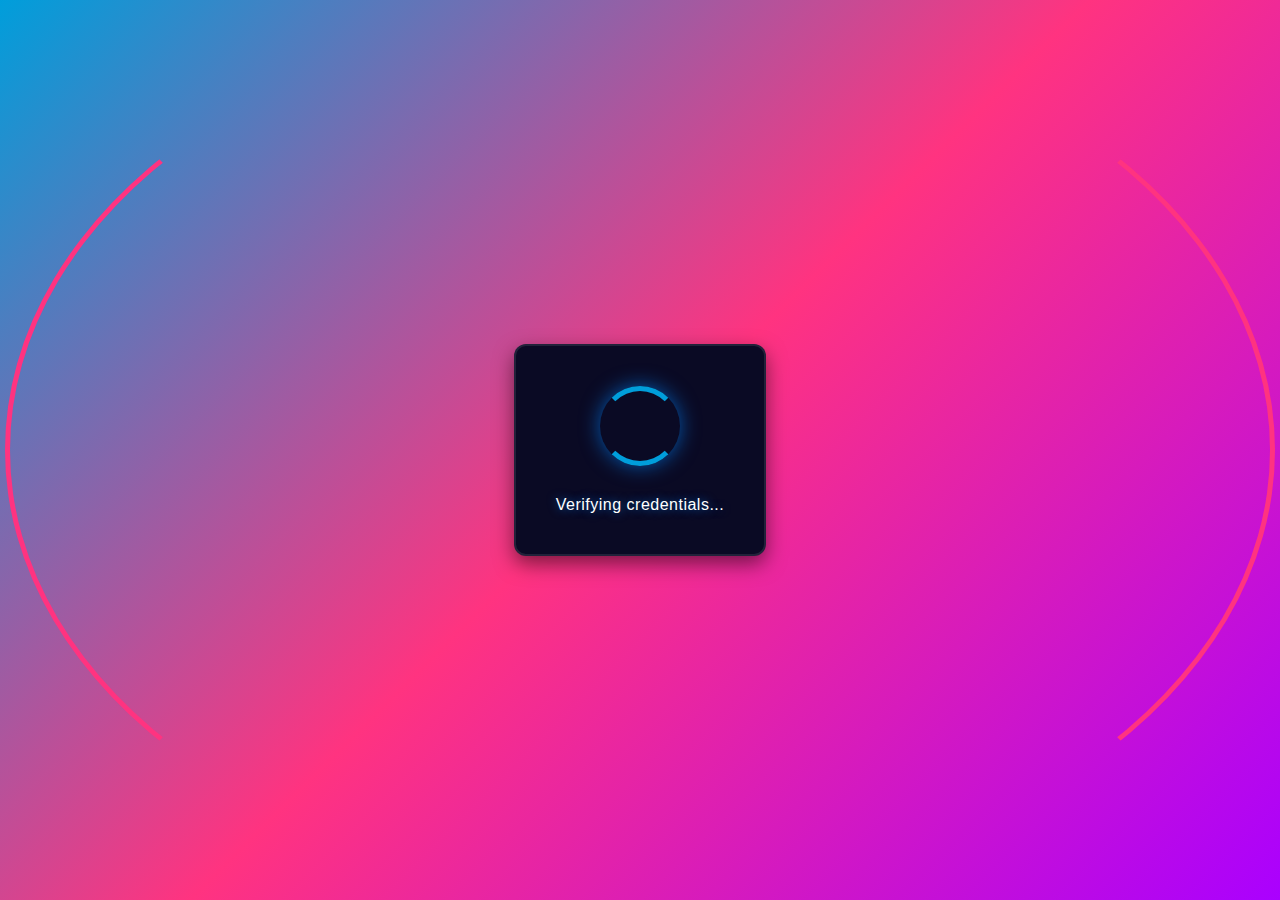
<file: index.html>
<!DOCTYPE html>
<html lang="en">

<head>
  <meta charset="UTF-8">
  <meta name="viewport" content="width=device-width, initial-scale=1.0">
  <meta name="description" content="Find opportunities across companies worldwide with GenZ Crowd AI Apps">
  <title>GenZ Crowd AI Apps</title>
  <link rel="stylesheet" href="./styles/shared-styles.css">
  <link rel="stylesheet" href="./styles/index.css">
  <script type="module" src="./src/cookie-utils.js"></script>
  <script type="module" src="./src/shared-scripts.js"></script>
  <script type="module" src="./src/index.js" defer></script>
  <link rel="icon" type="image/x-icon" href="./img/favicon.png">
</head>

<body>

  <noscript>
    <div class="noscript-message">
      <p><strong>JavaScript is required to use this application. Please enable JavaScript in your browser
          settings.</strong></p>
    </div>
  </noscript>

  <div id="authLoadingScreen">
    <div class="auth-spinner-container">
      <div class="auth-spinner"></div>
      <div class="auth-text">Verifying credentials...</div>
    </div>
  </div>

  <div id="navMenuAndHeaderElement"></div>

  <div id="appContainer">
    <main role="main" aria-label="Main Content">
      <div class="descriptionContainer">
        <div class="menu-title">
          <img src="./img/logo.png" alt="GenZ Crowd AI" class="logo">
          <h1>Our Amazing Apps</h1>
        </div>
      </div>

      <div class="menu-container" role="menu" aria-label="Menu">
        <a class="menuItem item1" href="./opportunity-hunter.html" role="menuitem" aria-label="Opportunity Hunter">
          <div class="icon-container">
            <span class="title-icon" aria-hidden="true">&#x1F48E;</span>
          </div>
          <h1>Opportunity Hunter</h1>
          <p>Our search tool identifies the best remote work opportunities</p>
          <span class="btn">Explore</span>
        </a>

        <a class="menuItem item2" href="./resume-maker-ai.html" role="menuitem" aria-label="Resume Maker AI">
          <div class="icon-container">
            <span class="title-icon" aria-hidden="true">&#x1F916;</span>
          </div>
          <h1>Resume Maker AI</h1>
          <p>Use this practical tool to develop an ATS-friendly resume</p>
          <span class="btn">Create</span>
        </a>

        <a class="menuItem item3" href="./academy.html" role="menuitem" aria-label="GenZ Crowd AI Academy">
          <div class="icon-container">
            <span class="title-icon" aria-hidden="true">&#x1F4A1;</span>
          </div>
          <h1>GenZ Academy</h1>
          <p>Knowledge for every step of your journey in the crowdsourcing market</p>
          <span class="btn">Learn</span>
        </a>
      </div>
    </main>

    <footer>
      <p>&copy; GenZ Crowd AI | All rights reserved.</p>
    </footer>
  </div>
</body>

</html>
</file>
<file: styles/shared-styles.css>
/* ==========================
Variables and base styles
========================== */

:root {
    --primary-color: #009edb;
    --secondary-color: #ff3380;
    --tertiary-color: #aa00ff;
    --accent-color: #00d2ff;
    --hover-color: #2b6dc6;
    --dark-color: #0a0a24;
    --neon-glow: rgba(3, 123, 234, 0.7);
    --font-main: 'Arial', sans-serif;
}

* {
    box-sizing: border-box;
}

body {
    margin: 0;
    padding: 0;
    padding-top: 90px;
    /* Account for fixed header */
    font-family: var(--font-main);
    color: white;
    display: flex;
    flex-direction: column;
    align-items: center;
    min-height: 100vh;
    overflow-x: hidden;
    position: relative;
}

/* ==========================
No JavaScript Message
========================== */

.noscript-message {
    position: fixed;
    top: 0;
    left: 0;
    width: 100%;
    background-color: var(--secondary-color);
    color: white;
    text-align: center;
    padding: 15px;
    z-index: 9999;
    box-shadow: 0 2px 10px rgba(0, 0, 0, 0.5);
}

/* ==========================
Verifing credentials loading screen
========================== */

/* loading screen while verifying credentials*/
#authLoadingScreen {
    position: fixed;
    top: 0;
    left: 0;
    width: 100%;
    height: 100%;
    background: var(--dark-color);
    display: flex;
    flex-direction: column;
    justify-content: center;
    align-items: center;
    z-index: 9999;
    font-family: Arial, sans-serif;
}

.auth-spinner-container {
    display: flex;
    flex-direction: column;
    align-items: center;
    gap: 20px;
    background-color: rgba(20, 20, 60, 1);
    padding: 40px;
    border-radius: 16px;
    box-shadow: 0 8px 32px rgba(0, 0, 0, 0.5);
    border: 2px solid rgba(255, 255, 255, 0.1);
    /* backdrop-filter: blur(8px); */
}

.auth-spinner {
    width: 80px;
    height: 80px;
    border: 5px solid transparent;
    border-radius: 50%;
    border-top-color: var(--primary-color);
    border-bottom-color: var(--primary-color);
    animation: spin 1.5s ease-in-out infinite;
    box-shadow: 0 0 20px var(--neon-glow);
}

.auth-spinner::before {
    content: "";
    position: absolute;
    top: 5px;
    left: 5px;
    right: 5px;
    bottom: 5px;
    border: 5px solid transparent;
    border-radius: 50%;
    border-left-color: var(--secondary-color);
    border-right-color: var(--secondary-color);
    animation: spin 1s linear infinite reverse;
}

.auth-text {
    color: white;
    font-size: 18px;
    font-weight: 500;
    letter-spacing: 0.5px;
    margin-top: 10px;
    animation: pulse 1.5s ease-in-out infinite;
    text-shadow: 0 0 10px var(--neon-glow);
}

/* ==========================
Keyframes for loaders and animations
========================== */

@keyframes spin {
    to {
        transform: rotate(360deg);
    }
}

@keyframes pulse {

    0%,
    100% {
        opacity: 1;
    }

    50% {
        opacity: 0.5;
    }
}

@keyframes float {
    0% {
        transform: translateY(0px);
    }

    50% {
        transform: translateY(-10px);
    }

    100% {
        transform: translateY(0px);
    }
}

@keyframes glowPulse {

    0%,
    100% {
        box-shadow: 0 0 20px var(--neon-glow);
    }

    50% {
        box-shadow: 0 0 40px var(--neon-glow), 0 0 80px rgba(3, 123, 234, 0.3);
    }
}

@keyframes borderGlow {

    0%,
    100% {
        border-color: rgba(255, 255, 255, 0.3);
    }

    50% {
        border-color: rgba(255, 255, 255, 0.8);
    }
}

/* ==========================
Button styles
========================== */

button {
    background-image: linear-gradient(45deg, var(--primary-color), var(--secondary-color));
    color: white;
    border: 2px solid rgba(255, 255, 255, 0.8);
    cursor: pointer;
    box-shadow: 0 0 10px var(--neon-glow);
    transition: all 0.3s ease;
    padding: 10px 20px;
    border-radius: 8px;
    /* font-weight: bold; */
    /* text-transform: uppercase; */
    /* letter-spacing: 1px; */
}

button:hover {
    background-image: linear-gradient(45deg,
            var(--primary-color),
            var(--accent-color));
    box-shadow: 0 0 20px var(--accent-color), 0 0 40px rgba(0, 210, 255, 0.4);
    transform: translateY(-2px);
}

button:active {
    transform: translateY(1px);
}

.logout-btn {
    font-size: 0.9em;
    border-radius: 8px;
    padding: 8px 16px;
    font-weight: bold;
}

/* ==========================
Header Styles
========================== */

#appHeader {
    display: none;
    position: fixed;
    top: 0;
    left: 0;
    width: 100%;
    background: linear-gradient(135deg,
            rgba(10, 10, 36, 0.8) 0%,
            rgba(27, 35, 95, 0.8) 50%,
            rgba(43, 109, 198, 0.8));
    border-bottom: 1px solid rgba(0, 210, 255, 0.7);
    box-shadow: inset 0 -1px 20px rgba(255, 255, 255, 0.1), 0 0 15px var(--neon-glow);
    color: white;
    padding: 15px 30px;
    display: flex;
    justify-content: space-between;
    align-items: center;
    z-index: 1001;
    transition: all 0.3s ease;
}

#appHeader:hover {
    background: linear-gradient(135deg,
            rgba(10, 10, 36, 0.9) 0%,
            rgba(27, 35, 95, 0.9) 50%,
            rgba(43, 109, 198, 0.9));
    border-bottom: 1px solid rgba(0, 210, 255, 0.8);
    box-shadow: inset 0 -1px 20px rgba(255, 255, 255, 0.2), 0 0 25px var(--neon-glow);
}

/* Hamburger Menu Styles */
.hamburger-menu-container {
    position: relative;
    z-index: 1002;
}

.hamburger-btn {
    display: flex;
    flex-direction: column;
    justify-content: space-between;
    width: 3em;
    height: 3em;
    background-color: rgba(10, 10, 36, 0.5);
    border: 2px solid var(--accent-color);
    border-radius: 8px;
    padding: 0.5em;
    margin-left: 15px;
    cursor: pointer;
    transition: all 0.3s ease;
    box-shadow: 0 0 15px var(--neon-glow);
    animation: glowPulse 3s infinite;
}

.hamburger-btn:hover {
    background-color: rgba(0, 158, 219, 0.2);
}

/* Add hamburger menu animation for better UX */
.hamburger-btn.active .hamburger-line:nth-child(1) {
    transform: translateY(7px) rotate(45deg);
}

.hamburger-btn.active .hamburger-line:nth-child(2) {
    opacity: 0;
}

.hamburger-btn.active .hamburger-line:nth-child(3) {
    transform: translateY(-7px) rotate(-45deg);
}

.hamburger-line {
    display: block;
    width: 100%;
    height: 2px;
    background-color: var(--accent-color);
    border-radius: 2px;
    transition: all 0.3s ease;
    box-shadow: 0 0 5px var(--neon-glow);
}

/* Navigation Overlay */
.nav-overlay {
    position: fixed;
    top: 0;
    left: 0;
    width: 100%;
    height: 100%;
    background-color: rgba(10, 10, 36, 0.8);
    backdrop-filter: blur(10px);
    z-index: 1003;
    opacity: 0;
    visibility: hidden;
    transition: all 0.4s cubic-bezier(0.16, 1, 0.3, 1);
}

.nav-overlay.active {
    opacity: 1;
    visibility: visible;
}

.nav-menu {
    position: absolute;
    top: 0;
    left: 0;
    width: 300px;
    height: 100%;
    background: linear-gradient(135deg,
            rgba(10, 10, 36, 0.95) 0%,
            rgba(27, 35, 95, 0.95) 50%,
            rgba(43, 109, 198, 0.95) 100%);
    box-shadow: 5px 0 30px rgba(0, 0, 0, 0.5);
    padding: 20px 0;
    transform: translateX(-100%);
    transition: transform 0.5s cubic-bezier(0.16, 1, 0.3, 1);
    overflow-y: auto;
    border-right: 1px solid rgba(0, 210, 255, 0.3);
}

.nav-overlay.active .nav-menu {
    transform: translateX(0);
}

.nav-header {
    display: flex;
    align-items: center;
    justify-content: space-between;
    padding: 0 20px 20px;
    border-bottom: 1px solid rgba(255, 255, 255, 0.1);
    margin-bottom: 20px;
}

.nav-logo {
    height: 50px;
    width: auto;
    filter: drop-shadow(0 0 5px var(--neon-glow));
}

.close-nav-btn {
    width: 32px;
    height: 32px;
    background: transparent;
    border: none;
    position: relative;
    cursor: pointer;
    padding: 0;
    box-shadow: none;
}

.close-nav-btn .close-line {
    position: absolute;
    top: 50%;
    left: 0;
    width: 100%;
    height: 2px;
    background-color: var(--accent-color);
    box-shadow: 0 0 5px var(--neon-glow);
}

.close-nav-btn .close-line:first-child {
    transform: translateY(-50%) rotate(45deg);
}

.close-nav-btn .close-line:last-child {
    transform: translateY(-50%) rotate(-45deg);
}

.nav-links {
    list-style: none;
    padding: 0;
    margin: 0;
}

.nav-link {
    display: flex;
    align-items: center;
    padding: 15px 25px;
    color: white;
    text-decoration: none;
    font-size: 1.1em;
    transition: all 0.3s ease;
    border-left: 3px solid transparent;
}

.nav-link:hover {
    background: rgba(255, 255, 255, 0.1);
    border-left: 3px solid var(--accent-color);
    color: var(--accent-color);
}

.nav-icon {
    margin-right: 15px;
    font-size: 1.2em;
    display: inline-block;
    width: 24px;
    text-align: center;
}

.nav-link.sign-out {
    margin-top: 20px;
    border-top: 1px solid rgba(255, 255, 255, 0.1);
    color: var(--secondary-color);
    font-weight: bold;
}

.nav-link.sign-out:hover {
    background: rgba(255, 51, 128, 0.1);
    border-left: 3px solid var(--secondary-color);
}

.user-info {
    display: flex;
    align-items: center;
    background: rgba(0, 0, 0, 0.2);
    padding: 8px 16px;
    border-radius: 30px;
    border: 1px solid rgba(0, 210, 255, 0.7);
    box-shadow: inset 0 -1px 10px rgba(255, 255, 255, 0.1), 0 0 5px var(--neon-glow);
}

.user-info:hover {
    background: rgba(0, 158, 219, 0.2);
    box-shadow: inset 0 -1px 5px rgba(255, 255, 255, 0.1), 0 0 8px var(--accent-color), 0 0 15px rgba(0, 210, 255, 0.4);
}

.user-info img {
    width: 40px;
    height: 40px;
    border-radius: 50%;
    margin-right: 15px;
    box-shadow: 0 0 10px rgba(0, 210, 255, 0.5);
    object-fit: cover;
}

.user-name {
    max-width: 300px;
    margin-right: 20px;
    font-size: 1.1em;
    white-space: nowrap;
    overflow: hidden;
    text-overflow: ellipsis;
    direction: ltr;
    font-weight: 500;
    text-shadow: 0 0 5px rgba(255, 255, 255, 0.5);
    letter-spacing: 0.5px;
}

/* ==========================
  Footer
========================== */

footer {
    margin: 50px 0 30px;
    text-align: center;
    font-size: 0.9em;
    color: rgba(255, 255, 255, 0.7);
    background: rgba(10, 10, 36, 0.5);
    padding: 20px;
    border-radius: 12px;
    border-top: 3px solid rgba(255, 255, 255, 0.1);
    /* backdrop-filter: blur(5px); */
}

footer p {
    margin: 0;
}

/* ==========================
Breakpoint up to 1024px
========================== */

/* Enhanced responsiveness for tablets: from 481px to 1024px */
@media (min-width: 481px) and (max-width: 1024px) {}

/* ==========================
Breakpoint up to 480px
========================== */

@media (max-width: 480px) {
    body {
        padding-top: 80px;
        justify-content: flex-start;
    }

    #appHeader {
        padding: 10px;
    }

    .hamburger-btn {
        width: 2.2em;
        height: 2.2em;
        padding: 0.4em;
    }

    .user-info {
        padding: 5px 10px;
    }

    .user-info img {
        width: 30px;
        height: 30px;
        margin-right: 8px;
    }

    .user-name {
        max-width: 100px;
        font-size: 0.9em;
    }

    .logout-btn {
        font-size: 0.8em;
        padding: 5px 10px;
    }
}
</file>
<file: styles/index.css>
/* ==========================
  Variables and base styles
========================== */

:root {
  --primary-color: #009edb;
  --secondary-color: #ff3380;
  --tertiary-color: #aa00ff;
  --accent-color: #00d2ff;
  --hover-color: #2b6dc6;
  --dark-color: #0a0a24;
  --neon-glow: rgba(3, 123, 234, 0.7);
  --font-main: 'Arial', sans-serif;
}

* {
  box-sizing: border-box;
}

body {
  margin: 0;
  padding: 0;
  padding-top: 90px;
  /* Account for fixed header */
  font-family: var(--font-main);
  background: linear-gradient(135deg,
      var(--primary-color) 0%,
      var(--secondary-color) 50%,
      var(--tertiary-color) 100%);
  color: white;
  display: flex;
  flex-direction: column;
  align-items: center;
  min-height: 100vh;
  overflow-x: hidden;
}

/* ==========================
  No JavaScript Message
========================== */

.noscript-message {
  position: fixed;
  top: 0;
  left: 0;
  width: 100%;
  background-color: var(--secondary-color);
  color: white;
  text-align: center;
  padding: 15px;
  z-index: 9999;
  box-shadow: 0 2px 10px rgba(0, 0, 0, 0.5);
}

/* ==========================
  Verifing credentials loading screen
========================== */

/* loading screen while verifying credentials*/
#authLoadingScreen {
  position: fixed;
  top: 0;
  left: 0;
  width: 100%;
  height: 100%;
  background: linear-gradient(135deg,
      var(--primary-color) 0%,
      var(--secondary-color) 50%,
      var(--tertiary-color) 100%);
  display: flex;
  flex-direction: column;
  justify-content: center;
  align-items: center;
  z-index: 9999;
  font-family: Arial, sans-serif;
}

.auth-spinner-container {
  display: flex;
  flex-direction: column;
  align-items: center;
  gap: 20px;
  background-color: var(--dark-color);
  padding: 40px;
  border-radius: 12px;
  box-shadow: 0 8px 20px rgba(0, 0, 0, 0.5);
}

.auth-spinner {
  width: 80px;
  height: 80px;
  border: 5px solid transparent;
  border-radius: 50%;
  border-top-color: var(--primary-color);
  border-bottom-color: var(--primary-color);
  animation: spin 1.5s ease-in-out infinite;
  /* box-shadow: 0 0 10px rgba(0, 0, 0, 0.1); */
}

.auth-spinner::before {
  content: "";
  position: absolute;
  top: 5px;
  left: 5px;
  right: 5px;
  bottom: 5px;
  border: 5px solid transparent;
  border-radius: 50%;
  border-left-color: var(--secondary-color);
  border-right-color: var(--secondary-color);
  animation: spin 1s linear infinite reverse;
}

.auth-text {
  color: white;
  font-size: 16px;
  font-weight: 500;
  letter-spacing: 0.5px;
  margin-top: 10px;
  animation: pulse 1.5s ease-in-out infinite;
}

/* ==========================
  Keyframes for loaders
========================== */

@keyframes spin {
  to {
    transform: rotate(360deg);
  }
}

@keyframes pulse {

  0%,
  100% {
    opacity: 1;
  }

  50% {
    opacity: 0.5;
  }
}

/* ==========================
  Button styles
========================== */

button {
  background-image: linear-gradient(45deg, var(--primary-color), var(--secondary-color));
  color: white;
  border: 2px solid rgba(255, 255, 255, 0.8);
  cursor: pointer;
  box-shadow: 0 0 10px var(--neon-glow);
  transition: background-image .3s, box-shadow .3s;
}

button:hover {
  background-image: linear-gradient(45deg,
      var(--primary-color),
      var(--accent-color));
  box-shadow: 0 0 20px var(--accent-color);
}

/* ==========================
  Header logo and user info
========================== */

/* Hide appHeader by default until authentication is confirmed */
#appHeader {
  display: none;
  position: fixed;
  top: 0;
  left: 0;
  width: 100%;
  max-height: 90px;
  background: linear-gradient(135deg,
      rgba(10, 10, 36, 0.9) 0%,
      rgba(27, 35, 95, 0.9) 50%,
      rgba(43, 109, 198, 0.9));
  box-shadow: 0 4px 20px rgba(0, 0, 0, 0.8),
    0 0 15px var(--neon-glow);
  border-bottom: 2px solid rgba(0, 210, 255, 0.7);
  color: white;
  padding: 15px 30px;
  display: flex;
  justify-content: space-between;
  align-items: center;
  z-index: 1001;
  transition: all 0.3s ease;
}

#appHeader:hover {
  background: linear-gradient(135deg,
      rgba(10, 10, 36, 1) 0%,
      rgba(27, 35, 95, 1) 50%,
      rgba(43, 109, 198, 1));
  border-bottom: 2px solid var(--accent-color);
}

.logo-app-header {
  font-size: 1.2em;
  font-weight: bold;
  color: var(--accent-color);
  text-shadow: 0 0 20px var(--neon-glow);
  width: 2.2em;
  height: 2.2em;
  background-color: transparent;
  border: 2px solid var(--accent-color);
  box-shadow: 0 0 10px var(--neon-glow);
  border-radius: 50%;
  margin-left: 10px;
  justify-content: center;
  align-items: center;
  display: flex;
}

.user-info {
  display: flex;
  align-items: center;
}

.user-info img {
  width: 36px;
  height: 36px;
  border-radius: 50%;
  margin-right: 10px;
  border: 1px solid var(--accent-color);
}

.user-name {
  max-width: 300px;
  margin-right: 10px;
  font-size: 1em;
  white-space: nowrap;
  overflow: hidden;
  text-overflow: ellipsis;
  direction: ltr;
}

.logout-btn {
  font-size: 1em;
  border-radius: 6px;
  padding: 6px 12px;
}

/* ==========================
  App Container
========================== */

/* Hide appContainer by default until authentication is confirmed */
#appContainer {
  display: none;
  width: 100%;
}

/* ==========================
  Main Container
========================== */

main {
  width: 100%;
  max-width: 600px;
  margin: 20px auto;
  padding: 30px;
  background: var(--dark-color);
  border-radius: 12px;
  text-align: center;
  box-shadow: 0 8px 20px rgba(0, 0, 0, 0.5);
  transition: transform .3s, box-shadow .3s;
}

main:hover {
  transform: translateY(-10px);
  box-shadow: 0 12px 30px rgba(0, 0, 0, 0.7);
}

.logo {
  width: 50%;
  max-width: 200px;
  margin: 0 auto 15px;
}

h1 {
  margin: 0 auto 15px;
  font-size: 3em;
  color: var(--accent-color);
  text-shadow: 0 0 20px var(--neon-glow);
}

/* Robot icon styling */
.robot-icon {
  font-size: 0.9em;
}

p {
  margin-bottom: 20px;
  font-size: 1.2em;
  line-height: 1.4;
}

/* ==========================
  Form controls
========================== */

/* Form group styling */
.form-group {
  margin-bottom: 15px;
  width: 100%;
}

label {
  display: block;
  margin-top: 15px;
  color: white;
  font-weight: bold;
  text-align: left;
}

input[type="search"],
select {
  width: 100%;
  padding: 12px;
  margin: 5px 0 15px;
  background: #1b235f;
  color: white;
  border: 2px solid rgba(255, 255, 255, 0.5);
  border-radius: 10px;
  font-size: 1em;
  transition: border-color .3s, box-shadow .3s;
}

input[type="search"]:focus,
select:focus {
  border-color: var(--accent-color);
  box-shadow: 0 0 10px var(--accent-color);
  outline: none;
}

input[type="search"]::placeholder {
  color: #7981c1;
}

#searchBtn {
  display: inline-block;
  width: auto;
  padding: 14px 70px;
  margin-top: 20px;
  margin-bottom: 20px;
  border-radius: 10px;
  font-size: 1.3em;
  align-self: center;
}

/* ==========================
  Loader & results
========================== */

#loader {
  display: none;
  margin: 20px auto;
  width: 60px;
  height: 60px;
  border: 8px solid rgba(255, 255, 255, 0.1);
  border-top: 8px solid var(--accent-color);
  border-radius: 50%;
  animation: spin 1s linear infinite;
}

#resultsContainer {
  display: none;
  width: 90%;
  max-width: 1000px;
  margin: 10px auto 30px;
  padding: 20px;
  background: var(--dark-color);
  border-radius: 10px;
  box-shadow: 0 8px 16px rgba(0, 0, 0, 0.3);
  max-height: 400px;
  overflow-y: auto;
  transition: opacity 0.3s ease;
}

#matchesFound {
  margin-top: 0;
}

.resultElement {
  padding: 15px 20px;
  margin-top: 15px;
  background: #1b235f;
  border-radius: 8px;
  transition: background-color .3s, box-shadow .3s;
}

.resultElement:hover {
  background: var(--hover-color);
  box-shadow: 0 0 15px rgba(0, 210, 255, 0.3);
}

.resultElement a {
  color: var(--accent-color);
  font-size: 1.2em;
  text-decoration: none;
  transition: color 0.2s ease;
}

/* Match aria-hidden display property */
[aria-hidden="true"] {
  display: none;
}

/* ==========================
  Footer
========================== */

footer {
  margin: 20px 0 30px;
  text-align: center;
  font-size: .9em;
  color: white;
  width: 100%;
}

/* ==========================
  Breakpoint up to 1024px
========================== */

/* Enhanced responsiveness for tablets: from 481px to 1024px */
@media (min-width: 481px) and (max-width: 1024px) {
  main {
    width: 80%;
    max-width: 700px;
    margin: 30px auto;
    padding: 25px;
  }

  h1 {
    font-size: 2.5em;
  }

  p {
    font-size: 1.3em;
  }

  input[type="search"],
  select {
    padding: 11px;
    font-size: 1.2em;
  }

  #searchBtn {
    padding: 13px 80px;
    font-size: 1.3em;
  }

  .logo {
    width: 35%;
    max-width: 180px;
    margin: 0 auto 15px;
  }

  #resultsContainer {
    width: 85%;
    max-height: 350px;
    margin: 20px auto 30px;
    padding: 18px;
  }

  .resultElement {
    padding: 14px 18px;
    margin-top: 12px;
    font-size: 1em;
  }

  .resultElement a {
    font-size: 1.1em;
  }
}

/* ==========================
  Breakpoint up to 480px
========================== */

@media (max-width: 480px) {
  body {
    justify-content: flex-start;
  }

  #appHeader {
    padding: 15px 10px;
  }

  .user-info {
    font-size: .9em;
  }

  .user-name {
    max-width: 120px;
  }

  main {
    width: 95%;
    margin: 20px auto;
    padding: 15px;
    border-radius: 8px;
  }

  .logo {
    width: 50%;
    margin: 0 auto 10px;
  }

  h1 {
    font-size: 1.8em;
    margin-bottom: 15px;
  }

  p {
    font-size: .9em;
    margin-bottom: 15px;
  }

  input[type="search"],
  select {
    padding: 10px;
    font-size: .9em;
    margin: 5px 0 10px;
  }

  #searchBtn {
    width: 100%;
    padding: 12px 0;
    font-size: 1em;
    margin-top: 15px;
  }

  #resultsContainer {
    width: 95%;
    margin: 10px auto 20px;
    padding: 15px;
    max-height: 300px;
  }

  .resultElement {
    padding: 12px 15px;
    font-size: .9em;
  }

  .resultElement a {
    font-size: 1em;
  }

  footer {
    font-size: .8em;
    margin: 15px 0;
  }
}
</file>
